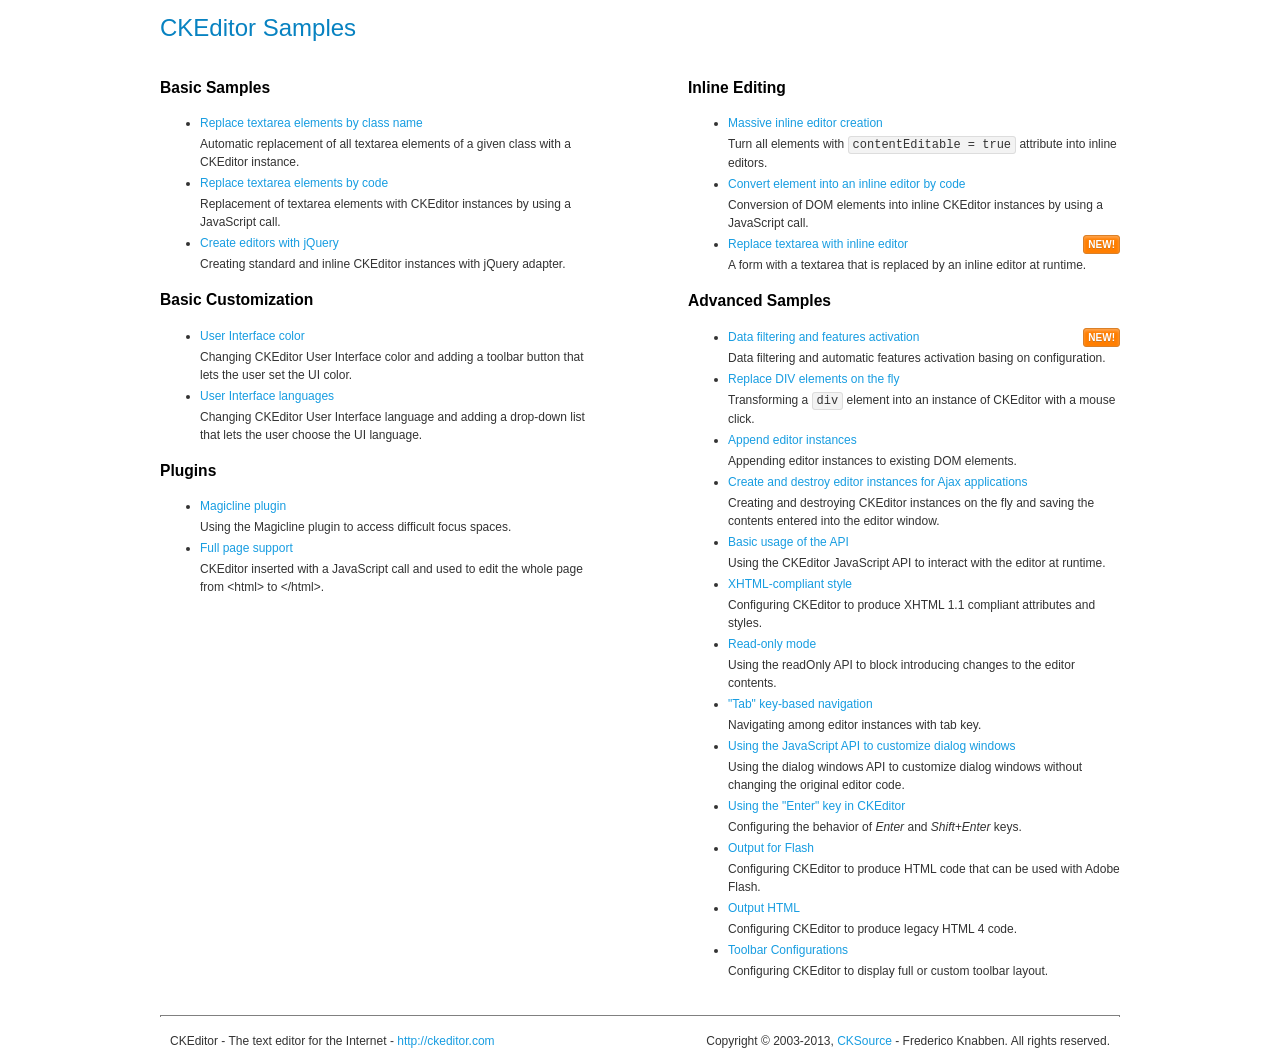
<file: docs/assets/js/libs/ckeditor/samples/index.html>
<!DOCTYPE html>
<!--
Copyright (c) 2003-2013, CKSource - Frederico Knabben. All rights reserved.
For licensing, see LICENSE.md or http://ckeditor.com/license
-->
<html>
<head>
	<title>CKEditor Samples</title>
	<meta charset="utf-8">
	<link rel="stylesheet" href="sample.css">
</head>
<body>
	<h1 class="samples">
		CKEditor Samples
	</h1>
	<div class="twoColumns">
		<div class="twoColumnsLeft">
			<h2 class="samples">
				Basic Samples
			</h2>
			<dl class="samples">
				<dt><a class="samples" href="replacebyclass.html">Replace textarea elements by class name</a></dt>
				<dd>Automatic replacement of all textarea elements of a given class with a CKEditor instance.</dd>

				<dt><a class="samples" href="replacebycode.html">Replace textarea elements by code</a></dt>
				<dd>Replacement of textarea elements with CKEditor instances by using a JavaScript call.</dd>

				<dt><a class="samples" href="jquery.html">Create editors with jQuery</a></dt>
				<dd>Creating standard and inline CKEditor instances with jQuery adapter.</dd>
			</dl>

			<h2 class="samples">
				Basic Customization
			</h2>
			<dl class="samples">
				<dt><a class="samples" href="uicolor.html">User Interface color</a></dt>
				<dd>Changing CKEditor User Interface color and adding a toolbar button that lets the user set the UI color.</dd>

				<dt><a class="samples" href="uilanguages.html">User Interface languages</a></dt>
				<dd>Changing CKEditor User Interface language and adding a drop-down list that lets the user choose the UI language.</dd>
			</dl>


			<h2 class="samples">Plugins</h2>
<dl class="samples">
<dt><a class="samples" href="plugins/magicline/magicline.html">Magicline plugin</a></dt>
<dd>Using the Magicline plugin to access difficult focus spaces.</dd>

<dt><a class="samples" href="plugins/wysiwygarea/fullpage.html">Full page support</a></dt>
<dd>CKEditor inserted with a JavaScript call and used to edit the whole page from &lt;html&gt; to &lt;/html&gt;.</dd>
</dl>
		</div>
		<div class="twoColumnsRight">
			<h2 class="samples">
				Inline Editing
			</h2>
			<dl class="samples">
				<dt><a class="samples" href="inlineall.html">Massive inline editor creation</a></dt>
				<dd>Turn all elements with <code>contentEditable = true</code> attribute into inline editors.</dd>

				<dt><a class="samples" href="inlinebycode.html">Convert element into an inline editor by code</a></dt>
				<dd>Conversion of DOM elements into inline CKEditor instances by using a JavaScript call.</dd>

				<dt><a class="samples" href="inlinetextarea.html">Replace textarea with inline editor</a> <span class="new">New!</span></dt>
				<dd>A form with a textarea that is replaced by an inline editor at runtime.</dd>

				
			</dl>

			<h2 class="samples">
				Advanced Samples
			</h2>
			<dl class="samples">
				<dt><a class="samples" href="datafiltering.html">Data filtering and features activation</a> <span class="new">New!</span></dt>
				<dd>Data filtering and automatic features activation basing on configuration.</dd>

				<dt><a class="samples" href="divreplace.html">Replace DIV elements on the fly</a></dt>
				<dd>Transforming a <code>div</code> element into an instance of CKEditor with a mouse click.</dd>

				<dt><a class="samples" href="appendto.html">Append editor instances</a></dt>
				<dd>Appending editor instances to existing DOM elements.</dd>

				<dt><a class="samples" href="ajax.html">Create and destroy editor instances for Ajax applications</a></dt>
				<dd>Creating and destroying CKEditor instances on the fly and saving the contents entered into the editor window.</dd>

				<dt><a class="samples" href="api.html">Basic usage of the API</a></dt>
				<dd>Using the CKEditor JavaScript API to interact with the editor at runtime.</dd>

				<dt><a class="samples" href="xhtmlstyle.html">XHTML-compliant style</a></dt>
				<dd>Configuring CKEditor to produce XHTML 1.1 compliant attributes and styles.</dd>

				<dt><a class="samples" href="readonly.html">Read-only mode</a></dt>
				<dd>Using the readOnly API to block introducing changes to the editor contents.</dd>

				<dt><a class="samples" href="tabindex.html">"Tab" key-based navigation</a></dt>
				<dd>Navigating among editor instances with tab key.</dd>


				
<dt><a class="samples" href="plugins/dialog/dialog.html">Using the JavaScript API to customize dialog windows</a></dt>
<dd>Using the dialog windows API to customize dialog windows without changing the original editor code.</dd>

<dt><a class="samples" href="plugins/enterkey/enterkey.html">Using the &quot;Enter&quot; key in CKEditor</a></dt>
<dd>Configuring the behavior of <em>Enter</em> and <em>Shift+Enter</em> keys.</dd>

<dt><a class="samples" href="plugins/htmlwriter/outputforflash.html">Output for Flash</a></dt>
<dd>Configuring CKEditor to produce HTML code that can be used with Adobe Flash.</dd>

<dt><a class="samples" href="plugins/htmlwriter/outputhtml.html">Output HTML</a></dt>
<dd>Configuring CKEditor to produce legacy HTML 4 code.</dd>

<dt><a class="samples" href="plugins/toolbar/toolbar.html">Toolbar Configurations</a></dt>
<dd>Configuring CKEditor to display full or custom toolbar layout.</dd>

			</dl>
		</div>
	</div>
	<div id="footer">
		<hr>
		<p>
			CKEditor - The text editor for the Internet - <a class="samples" href="http://ckeditor.com/">http://ckeditor.com</a>
		</p>
		<p id="copy">
			Copyright &copy; 2003-2013, <a class="samples" href="http://cksource.com/">CKSource</a> - Frederico Knabben. All rights reserved.
		</p>
	</div>
</body>
</html>
</file>
<file: docs/assets/js/libs/ckeditor/samples/sample.css>
/*
Copyright (c) 2003-2013, CKSource - Frederico Knabben. All rights reserved.
For licensing, see LICENSE.md or http://ckeditor.com/license
*/

html, body, h1, h2, h3, h4, h5, h6, div, span, blockquote, p, address, form, fieldset, img, ul, ol, dl, dt, dd, li, hr, table, td, th, strong, em, sup, sub, dfn, ins, del, q, cite, var, samp, code, kbd, tt, pre
{
	line-height: 1.5em;
}

body
{
	padding: 10px 30px;
}

input, textarea, select, option, optgroup, button, td, th
{
	font-size: 100%;
}

pre, code, kbd, samp, tt
{
	font-family: monospace,monospace;
	font-size: 1em;
}

body {
    width: 960px;
    margin: 0 auto;
}

code
{
	background: #f3f3f3;
	border: 1px solid #ddd;
	padding: 1px 4px;

	-moz-border-radius: 3px;
	-webkit-border-radius: 3px;
	border-radius: 3px;
}

abbr
{
	border-bottom: 1px dotted #555;
	cursor: pointer;
}

.new, .beta
{
	text-transform: uppercase;
	font-size: 10px;
	font-weight: bold;
	padding: 1px 4px;
	margin: 0 0 0 5px;
	color: #fff;
	float: right;

	-moz-border-radius: 3px;
	-webkit-border-radius: 3px;
	border-radius: 3px;
}

.new
{
	background: #FF7E00;
	border: 1px solid #DA8028;
	text-shadow: 0 1px 0 #C97626;

	-moz-box-shadow: 0 2px 3px 0 #FFA54E inset;
	-webkit-box-shadow: 0 2px 3px 0 #FFA54E inset;
	box-shadow: 0 2px 3px 0 #FFA54E inset;
}

.beta
{
	background: #18C0DF;
	border: 1px solid #19AAD8;
	text-shadow: 0 1px 0 #048CAD;
	font-style: italic;

	-moz-box-shadow: 0 2px 3px 0 #50D4FD inset;
	-webkit-box-shadow: 0 2px 3px 0 #50D4FD inset;
	box-shadow: 0 2px 3px 0 #50D4FD inset;
}

h1.samples
{
	color: #0782C1;
	font-size: 200%;
	font-weight: normal;
	margin: 0;
	padding: 0;
}

h1.samples a
{
	color: #0782C1;
	text-decoration: none;
	border-bottom: 1px dotted #0782C1;
}

.samples a:hover
{
	border-bottom: 1px dotted #0782C1;
}

h2.samples
{
	color: #000000;
	font-size: 130%;
	margin: 15px 0 0 0;
	padding: 0;
}

p, blockquote, address, form, pre, dl, h1.samples, h2.samples
{
	margin-bottom: 15px;
}

ul.samples
{
	margin-bottom: 15px;
}

.clear
{
	clear: both;
}

fieldset
{
	margin: 0;
	padding: 10px;
}

body, input, textarea
{
	color: #333333;
	font-family: Arial, Helvetica, sans-serif;
}

body
{
	font-size: 75%;
}

a.samples
{
	color: #189DE1;
	text-decoration: none;
}

form
{
	margin: 0;
	padding: 0;
}

pre.samples
{
	background-color: #F7F7F7;
	border: 1px solid #D7D7D7;
	overflow: auto;
	padding: 0.25em;
	white-space: pre-wrap; /* CSS 2.1 */
	word-wrap: break-word; /* IE7 */
	-moz-tab-size: 4;
	-o-tab-size: 4;
	-webkit-tab-size: 4;
	tab-size: 4;
}

#footer
{
	clear: both;
	padding-top: 10px;
}

#footer hr
{
	margin: 10px 0 15px 0;
	height: 1px;
	border: solid 1px gray;
	border-bottom: none;
}

#footer p
{
	margin: 0 10px 10px 10px;
	float: left;
}

#footer #copy
{
	float: right;
}

#outputSample
{
	width: 100%;
	table-layout: fixed;
}

#outputSample thead th
{
	color: #dddddd;
	background-color: #999999;
	padding: 4px;
	white-space: nowrap;
}

#outputSample tbody th
{
	vertical-align: top;
	text-align: left;
}

#outputSample pre
{
	margin: 0;
	padding: 0;
}

.description
{
	border: 1px dotted #B7B7B7;
	margin-bottom: 10px;
	padding: 10px 10px 0;
	overflow: hidden;
}

label
{
	display: block;
	margin-bottom: 6px;
}

/**
 *	CKEditor editables are automatically set with the "cke_editable" class
 *	plus cke_editable_(inline|themed) depending on the editor type.
 */

/* Style a bit the inline editables. */
.cke_editable.cke_editable_inline
{
	cursor: pointer;
}

/* Once an editable element gets focused, the "cke_focus" class is
   added to it, so we can style it differently. */
.cke_editable.cke_editable_inline.cke_focus
{
	box-shadow: inset 0px 0px 20px 3px #ddd, inset 0 0 1px #000;
	outline: none;
	background: #eee;
	cursor: text;
}

/* Avoid pre-formatted overflows inline editable. */
.cke_editable_inline pre
{
	white-space: pre-wrap;
	word-wrap: break-word;
}

/**
 *	Samples index styles.
 */

.twoColumns,
.twoColumnsLeft,
.twoColumnsRight
{
	overflow: hidden;
}

.twoColumnsLeft,
.twoColumnsRight
{
	width: 45%;
}

.twoColumnsLeft
{
	float: left;
}

.twoColumnsRight
{
	float: right;
}

dl.samples
{
	padding: 0 0 0 40px;
}
dl.samples > dt
{
	display: list-item;
	list-style-type: disc;
	list-style-position: outside;
	margin: 0 0 3px;
}
dl.samples > dd
{
	margin: 0 0 3px;
}
.warning
{
    color: #ff0000;
	background-color: #FFCCBA;
    border: 2px dotted #ff0000;
	padding: 15px 10px;
	margin: 10px 0;
}

/* Used on inline samples */

blockquote
{
	font-style: italic;
	font-family: Georgia, Times, "Times New Roman", serif;
	padding: 2px 0;
	border-style: solid;
	border-color: #ccc;
	border-width: 0;
}

.cke_contents_ltr blockquote
{
	padding-left: 20px;
	padding-right: 8px;
	border-left-width: 5px;
}

.cke_contents_rtl blockquote
{
	padding-left: 8px;
	padding-right: 20px;
	border-right-width: 5px;
}

img.right {
    border: 1px solid #ccc;
    float: right;
    margin-left: 15px;
    padding: 5px;
}

img.left {
    border: 1px solid #ccc;
    float: left;
    margin-right: 15px;
    padding: 5px;
}
</file>
